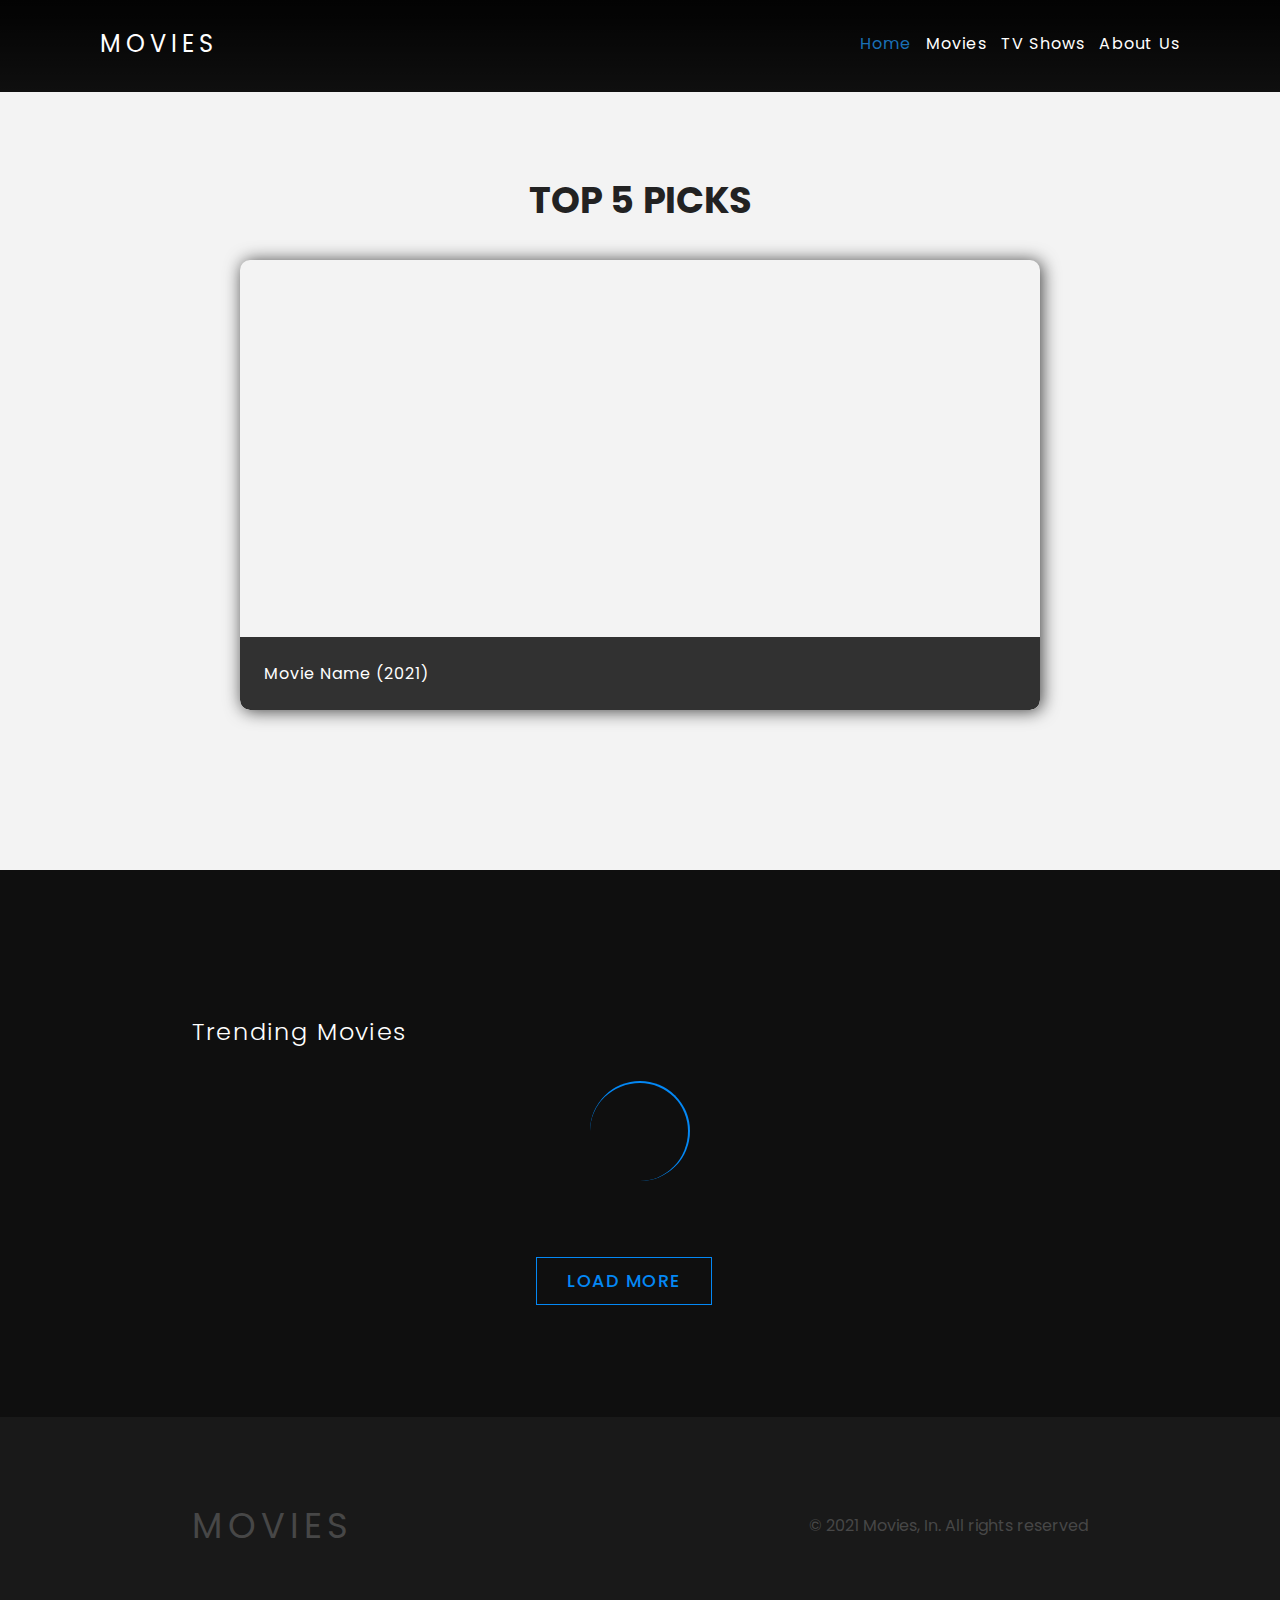
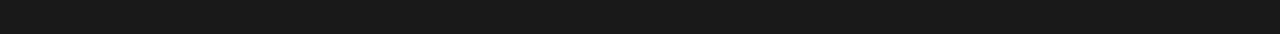
<file: index.html>
<html lang="en">
<head>
    <meta charset="UTF-8">
    <meta http-equiv="X-UA-Compatible" content="IE=edge">
    <meta name="type" content="movies" />
    <meta name="viewport" content="width=device-width, initial-scale=1.0">
    <title>Movies</title>
    <!-- CSS links -->
    <link rel="stylesheet" href="./css/navigation.css">
    <link rel="stylesheet" href="./css/footer.css">
    <link rel="stylesheet" href="./css/pop-up.css">
    <link rel="stylesheet" href="./css/modal.css">
    <link rel="stylesheet" href="./css/spinner.css">
    <link rel="stylesheet" href="./css/index.css">
    <link rel="stylesheet" href="./css/slider.css">
    <!-- Icons link -->
    <link rel="stylesheet" href="https://cdnjs.cloudflare.com/ajax/libs/font-awesome/6.0.0-beta2/css/all.min.css" integrity="sha512-YWzhKL2whUzgiheMoBFwW8CKV4qpHQAEuvilg9FAn5VJUDwKZZxkJNuGM4XkWuk94WCrrwslk8yWNGmY1EduTA==" crossorigin="anonymous" referrerpolicy="no-referrer">
</head>
<body>

    <nav>
        <div class="container">
            <div class="logo">
                <a href="#">
                    <i class="fas fa-tv"></i> Movies
                </a>
            </div>
            <div class="links">
                <button><i class="fas fa-bars"></i></button>
                <ul>
                    <li><a href="#">Home</a></li>
                    <li><a href="movies.html">Movies</a></li>
                    <li><a href="tv-shows.html">TV Shows</a></li>
                    <li><a href="about.html">About Us</a></li>
                </ul>
            </div>
        </div>
    </nav>

    <main>
        <h1>Top 5 Picks</h1>
        <div class="slider">
            <div class="container">
                <div class="img-loading"></div>
                <img src="./images/wide-backup.jpg" alt="movie-banner">
                <div class="button left-btn">
                    <button id="left"><i class="fas fa-chevron-left"></i></button>
                </div>
                <div class="button right-btn">
                    <button id="right"><i class="fas fa-chevron-right"></i></button>
                </div>
                <div class="slider-title">
                    <div class="slider-title-container">
                        Movie Name (2021)
                    </div>
                </div>
            </div>
        </div>
    </main>

    <div class="pop-up">
        <div class="container">
            <span>There are no more movies to load</span>
        </div>
    </div>

    <section class="trending-movies" id="trending-movies">
        <div class="continer">

            <div class="collection-type"><i class="fas fa-film"></i> Trending Movies</div>

            <div class="modal-window">
                <div class="selected-movie">
                    <div class="container">
                        <div class="information">
                            <div class="selected-poster">
                                <img src="./images/poster-backup.jpg" alt="movie">
                            </div>
                            <div class="details">
                                <h3 id="movie-title">Movie Title</h3>
                                <div class="row">
                                    <div class="detail">
                                        <div class="data" id="rating">
                                            <i class="far fa-star"></i> xxx%
                                        </div>
                                        <div class="text">Rating</div>
                                    </div>
                                    <div class="detail">
                                        <div class="data" id="voted">
                                            xxx
                                        </div>
                                        <div class="text">People voted</div>
                                    </div>
                                </div>
                                <div class="row">
                                    <div class="detail">
                                        <div class="data" id="release-date">
                                            xxxx-xx-xx
                                        </div>
                                        <div class="text">Release Date</div>
                                    </div>
                                    <div class="detail">
                                        <div class="data" id="language">
                                            xxx
                                        </div>
                                        <div class="text">Language</div>
                                    </div>
                                </div>
                                <div class="row">
                                    <div class="row-container">
                                        Genre: <span id="selected-genre-list">/</span>
                                    </div>
                                </div>
                            </div>
                        </div>
                        <div class="description">
                            <h3>Description:</h3>
                            <div class="desc-text">
                                <p>Lorem ipsum dolor sit, amet consectetur adipisicing elit.</p>
                            </div>
                        </div>
                    </div>
                </div>
            </div>
            
            <div class="spinner-container">
                <div class="spinner"></div>
            </div>

            <div class="collection" id="collection">
                
                <div class="box">
                    <div class="container">
                        <div class="poster">
                            <img src="./images/poster-backup.jpg" alt="movie-poster">
                            <div class="mask"></div>
                        </div>
                        <div class="mini-description">
                            <div class="box-title">Movie</div>
                            <div class="box-year">xxxx</div>
                        </div>
                    </div>
                </div>                

            </div>

            <div class="load-more">
                <button id="load">Load More</button>
            </div>

        </div>
    </section>

    <footer class="footer">
        <div class="container">
            <div class="cln logo">
                <a href="#">
                    <i class="fas fa-tv"></i> Movies
                </a>
            </div>
            <div class="cln">
                <ul>
                    <li><a href=""><i class="fab fa-facebook-f"></i></a></li>
                    <li><a href=""><i class="fab fa-twitter"></i></a></li>
                    <li><a href=""><i class="fab fa-instagram"></i></a></li>
                    <li><a href=""><i class="fab fa-google-plus-g"></i></a></li>
                </ul>
            </div>
            <div class="cln">&copy; 2021 Movies, In. All rights reserved</div>
        </div>
    </footer>

    <script src="js/index.js"></script>
</body>
</html>
</file>
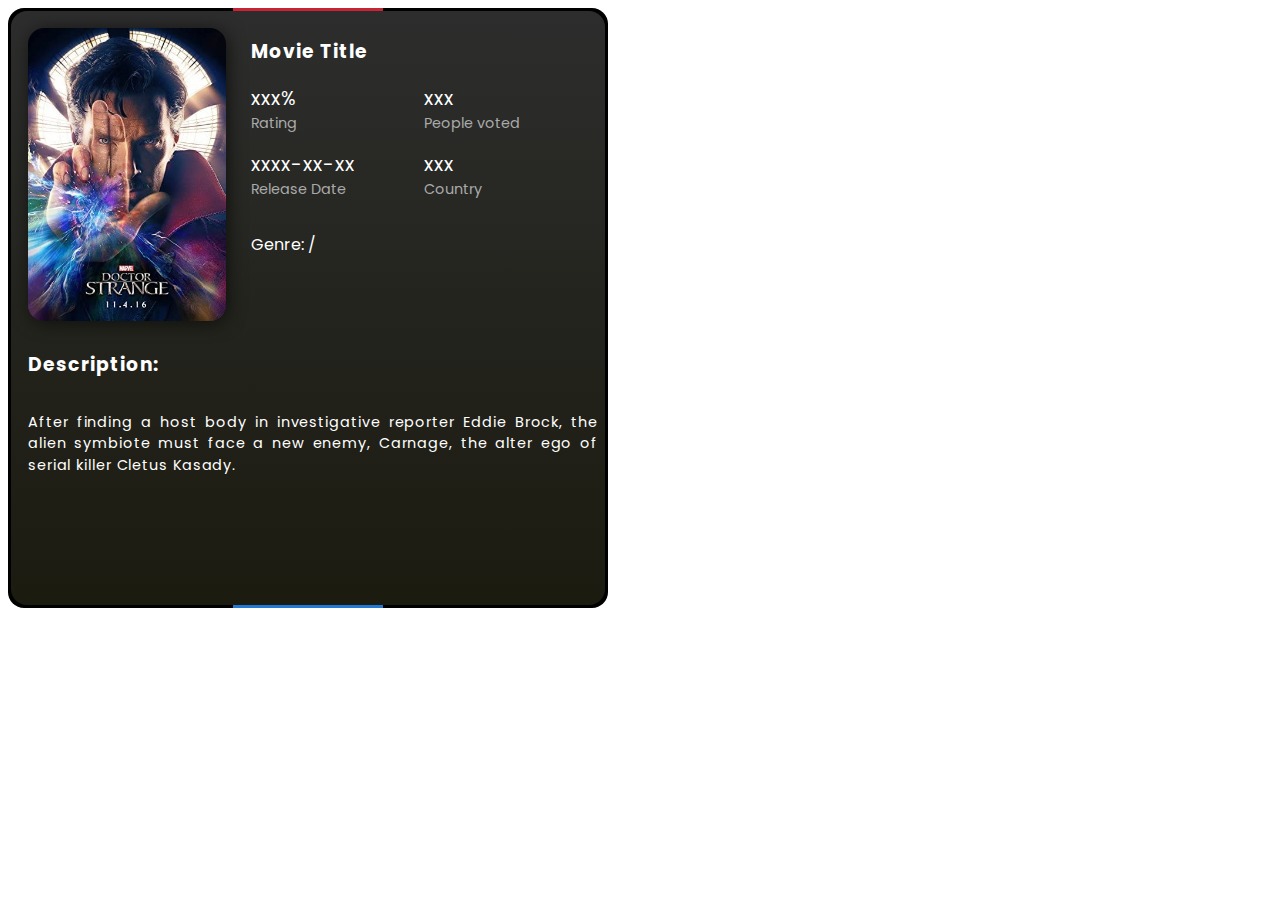
<file: modal.html>
<html lang="en">
<head>
    <meta charset="UTF-8">
    <meta http-equiv="X-UA-Compatible" content="IE=edge">
    <meta name="viewport" content="width=device-width, initial-scale=1.0">
    <title>Document</title>
    <link rel="stylesheet" href="./css/modal.css">
</head>
<body>

    <div class="selected-movie">
        <div class="container">
            <div class="information">
                <div class="selected-poster">
                    <img src="./images/movie1.jpg" alt="movie test">
                </div>
                <div class="details">
                    <h3>Movie Title</h3>
                    <div class="row">
                        <div class="detail">
                            <div class="data" id="rating">
                                xxx%
                            </div>
                            <div class="text">Rating</div>
                        </div>
                        <div class="detail">
                            <div class="data" id="voted">
                                xxx
                            </div>
                            <div class="text">People voted</div>
                        </div>
                    </div>
                    <div class="row">
                        <div class="detail">
                            <div class="data" id="release-date">
                                xxxx-xx-xx
                            </div>
                            <div class="text">Release Date</div>
                        </div>
                        <div class="detail">
                            <div class="data" id="country">
                                xxx
                            </div>
                            <div class="text">Country</div>
                        </div>
                    </div>
                    <div class="row">
                        <div class="row-container">
                            Genre: <span id="selected-genre-list">/</span>
                        </div>
                    </div>
                </div>
            </div>
            <div class="description">
                <h3>Description:</h3>
                <div class="desc-text">
                    <p>After finding a host body in investigative reporter Eddie Brock, the alien symbiote must face a new enemy, Carnage, the alter ego of serial killer Cletus Kasady.</p>
                </div>
                <!-- <p>Ceres aut facilis cumque recusandcing eliemque ad ut repudiandae neque debitiscusandcing eliemque ad ut repudiandae neque debitiscusandcing eliemque ad ut repudiandae neque debitis quas optio quasi fuga, ea hic. In nisi labore excepturi. Rerum, fugit magnam. tempora inventore? Velit ullam accusantium at, minus numquam enim. Lorem ipsum dolor sit amet consectetur adipisicing elit. Placeat sit earum in, quasi error ipsam aliquam quibusdam excepturi maxime dolor eveniet, accusantium culpa eos officiis consequatur soluta natus nulla maiores.</p> -->
            </div>
        </div>
    </div>
    
</body>
</html>
</file>
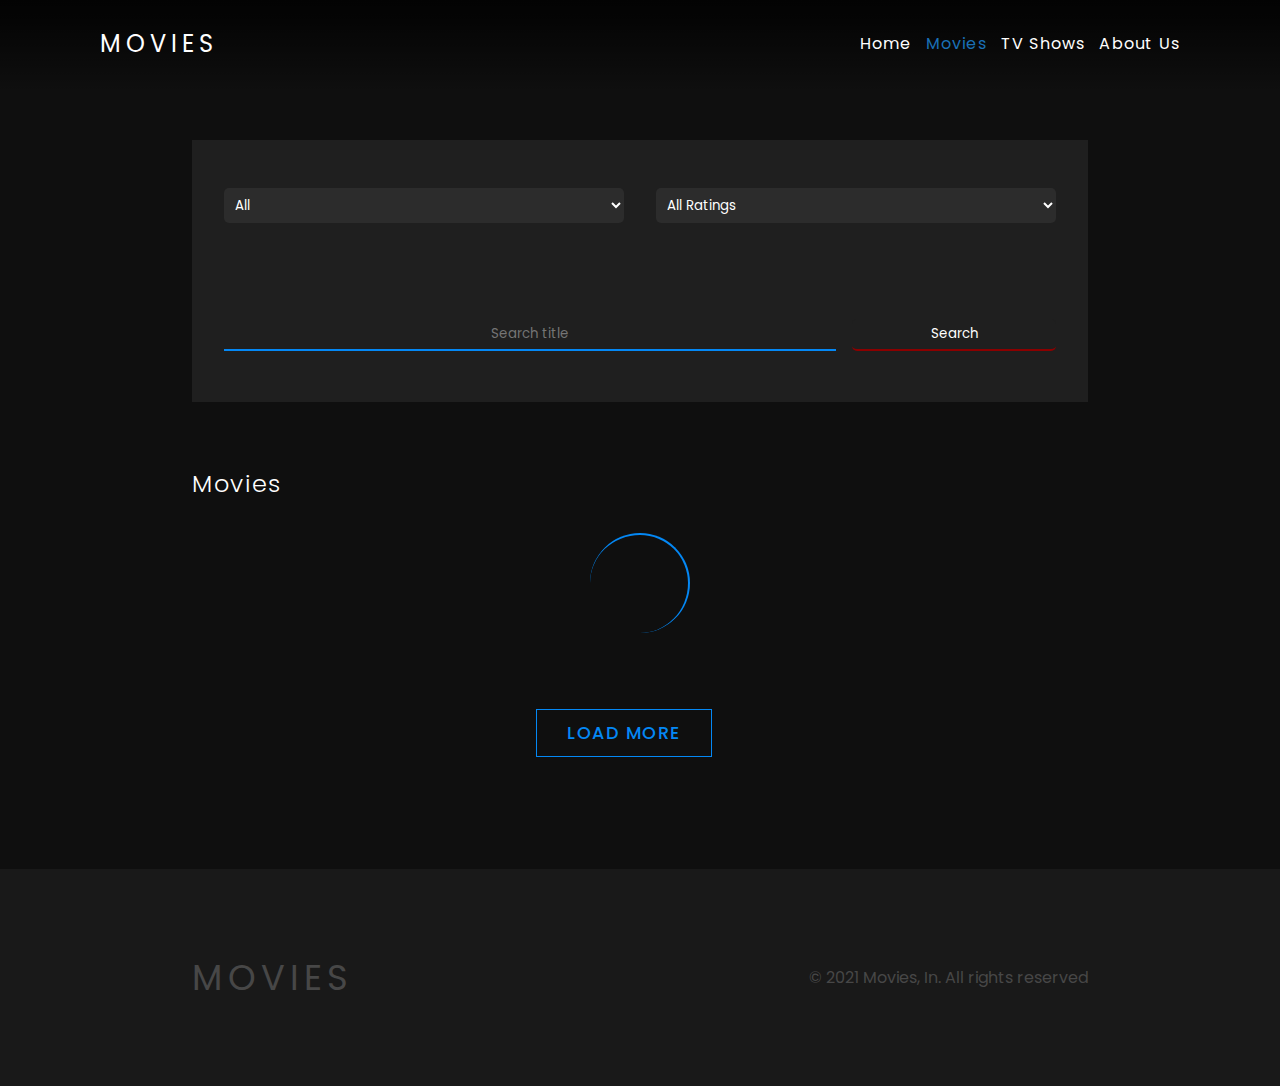
<file: movies.html>
<html lang="en">
<head>
    <meta charset="UTF-8">
    <meta http-equiv="X-UA-Compatible" content="IE=edge">
    <meta name="type" content="movies" />
    <meta name="viewport" content="width=device-width, initial-scale=1.0">
    <title>Movies</title>
    <!-- CSS links -->
    <link rel="stylesheet" href="./css/navigation.css">
    <link rel="stylesheet" href="./css/footer.css">
    <link rel="stylesheet" href="./css/pop-up.css">
    <link rel="stylesheet" href="./css/modal.css">
    <link rel="stylesheet" href="./css/spinner.css">
    <link rel="stylesheet" href="./css/movies.css">
    <link rel="stylesheet" href="./css/index.css">
    <!-- Icons link -->
    <link rel="stylesheet" href="https://cdnjs.cloudflare.com/ajax/libs/font-awesome/6.0.0-beta2/css/all.min.css" integrity="sha512-YWzhKL2whUzgiheMoBFwW8CKV4qpHQAEuvilg9FAn5VJUDwKZZxkJNuGM4XkWuk94WCrrwslk8yWNGmY1EduTA==" crossorigin="anonymous" referrerpolicy="no-referrer">
</head>
<body>

    <nav>
        <div class="container">
            <div class="logo">
                <a href="index.html">
                    <i class="fas fa-tv"></i> Movies
                </a>
            </div>
            <div class="links">
                <button><i class="fas fa-bars"></i></button>
                <ul>
                    <li><a href="index.html">Home</a></li>
                    <li><a href="#">Movies</a></li>
                    <li><a href="tv-shows.html">TV Shows</a></li>
                    <li><a href="about.html">About Us</a></li>
                </ul>
            </div>
        </div>
    </nav>

    <div class="pop-up">
        <div class="container">
            <span>There are no more movies to load</span>
        </div>
    </div>

    <section class="trending-movies" id="trending-movies">
        <div class="continer">

            <div class="filters">
                <form id="form">
                    
                    <div class="row row-grid">
                        <div class="genre">
                            <select name="genre" id="genre">
                                <option value="" disabled> - Select Genre - </option>
                                <option value="0" selected>All</option>
                            </select>
                        </div>

                        <div class="rating">
                            <select name="movies-rating" id="movies-rating">
                                <option value="" disabled> - Select Rating - </option>
                                <option value="0" selected>All Ratings</option>
                                <option value="1">High Rated (70% ... 100%)</option>
                                <option value="2">Mid Rated (40% ... 70%)</option>
                                <option value="3">Low Rated (0% ... 40%)</option>
                            </select>
                        </div>
                    </div>

                    <div class="row">
                        <div class="search">
                            <input type="text" placeholder="Search title" id="search" autocomplete = "off">
                            <button><i class="fas fa-search"></i> Search</button>
                        </div>
                    </div>

                </form>
            </div>

            <div class="collection-type"><i class="fas fa-search"></i> Movies</div>

            <div class="modal-window">
                <div class="selected-movie">
                    <div class="container">
                        <div class="information">
                            <div class="selected-poster">
                                <img src="./images/poster-backup.jpg" alt="movie">
                            </div>
                            <div class="details">
                                <h3 id="movie-title">Movie Title</h3>
                                <div class="row">
                                    <div class="detail">
                                        <div class="data" id="rating">
                                            <i class="far fa-star"></i> xxx%
                                        </div>
                                        <div class="text">Rating</div>
                                    </div>
                                    <div class="detail">
                                        <div class="data" id="voted">
                                            xxx
                                        </div>
                                        <div class="text">People voted</div>
                                    </div>
                                </div>
                                <div class="row">
                                    <div class="detail">
                                        <div class="data" id="release-date">
                                            xxxx-xx-xx
                                        </div>
                                        <div class="text">Release Date</div>
                                    </div>
                                    <div class="detail">
                                        <div class="data" id="language">
                                            xxx
                                        </div>
                                        <div class="text">Language</div>
                                    </div>
                                </div>
                                <div class="row">
                                    <div class="row-container">
                                        Genre: <br> <span id="selected-genre-list">/</span>
                                    </div>
                                </div>
                            </div>
                        </div>
                        <div class="description">
                            <h3>Description:</h3>
                            <div class="desc-text">
                                <p>Lorem ipsum dolor sit, amet consectetur adipisicing elit.</p>
                            </div>
                        </div>
                    </div>
                </div>
            </div>
            
            <div class="spinner-container">
                <div class="spinner"></div>
            </div>

            <div class="collection" id="collection">
                
                <div class="box">
                    <div class="container">
                        <div class="poster">
                            <img src="./images/poster-backup.jpg" alt="movie-poster">
                            <div class="mask"></div>
                        </div>
                        <div class="mini-description">
                            <div class="box-title">Movie</div>
                            <div class="box-year">xxxx</div>
                        </div>
                    </div>
                </div>                

            </div>

            <div class="load-more">
                <button id="load">Load More</button>
            </div>

        </div>
    </section>


    <footer class="footer">
        <div class="container">
            <div class="cln logo">
                <a href="index.html">
                    <i class="fas fa-tv"></i> Movies
                </a>
            </div>
            <div class="cln">
                <ul>
                    <li><a href=""><i class="fab fa-facebook-f"></i></a></li>
                    <li><a href=""><i class="fab fa-twitter"></i></a></li>
                    <li><a href=""><i class="fab fa-instagram"></i></a></li>
                    <li><a href=""><i class="fab fa-google-plus-g"></i></a></li>
                </ul>
            </div>
            <div class="cln">&copy; 2021 Movies, In. All rights reserved</div>
        </div>
    </footer>

    <script src="./js/index.js"></script>
        
</body>
</html>
</file>
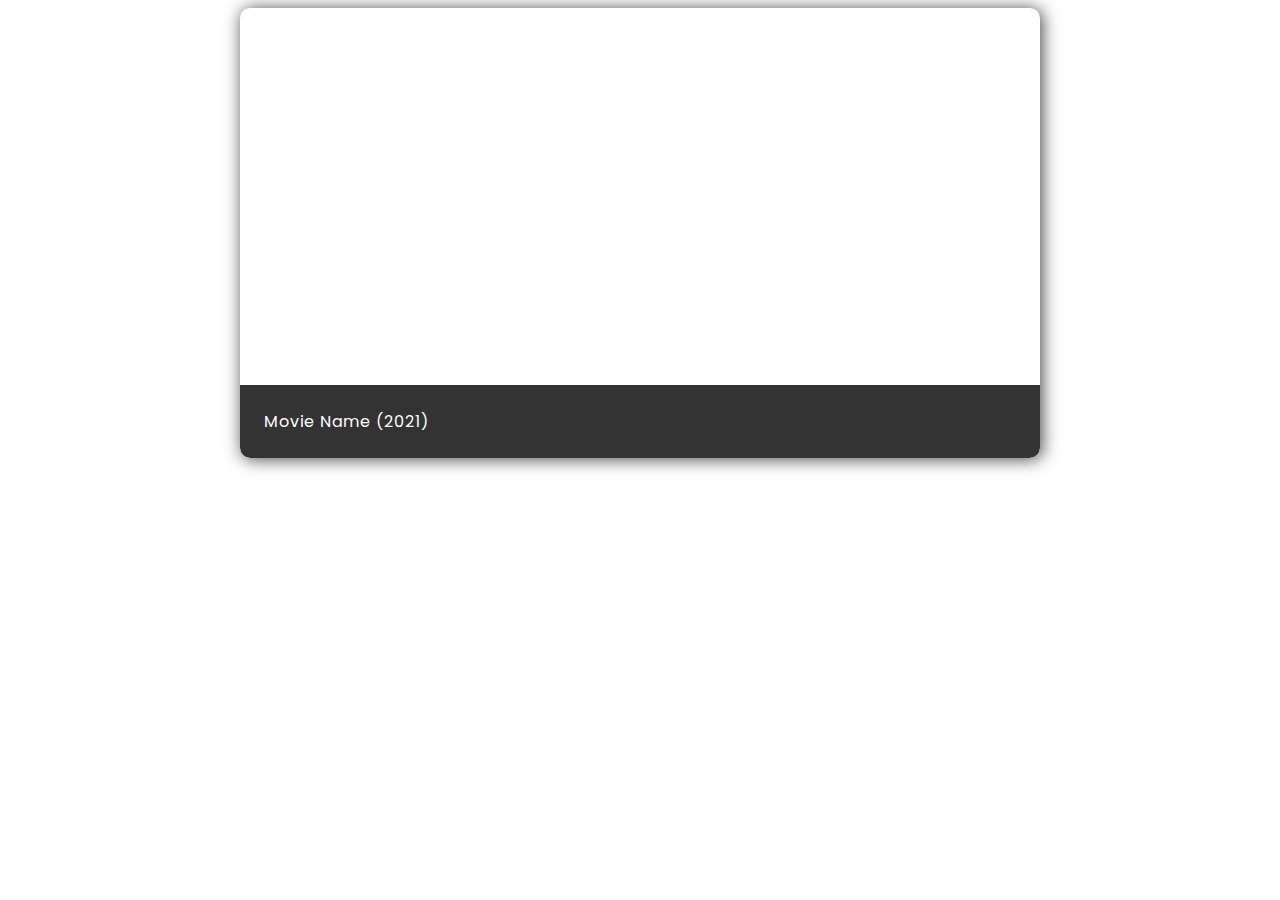
<file: slider.html>
<html lang="en">
<head>
    <meta charset="UTF-8">
    <meta http-equiv="X-UA-Compatible" content="IE=edge">
    <meta name="viewport" content="width=device-width, initial-scale=1.0">
    <title>Document</title>
    <link rel="stylesheet" href="./css/slider.css">
    <link rel="stylesheet" href="https://cdnjs.cloudflare.com/ajax/libs/font-awesome/6.0.0-beta2/css/all.min.css" integrity="sha512-YWzhKL2whUzgiheMoBFwW8CKV4qpHQAEuvilg9FAn5VJUDwKZZxkJNuGM4XkWuk94WCrrwslk8yWNGmY1EduTA==" crossorigin="anonymous" referrerpolicy="no-referrer">
</head>
<body>

    <div class="slider">
        <div class="container">
            <div class="img-loading"></div>
            <!-- <img src="./images/wide-backup.jpg" alt="movie-banner"> -->
            <div class="button left-btn">
                <button><i class="fas fa-chevron-left"></i></button>
            </div>
            <div class="button right-btn">
                <button><i class="fas fa-chevron-right"></i></button>
            </div>
            <div class="slider-title">
                <div class="slider-title-container">
                    Movie Name (2021)
                </div>
            </div>
        </div>
    </div>

</body>
</html>
</file>
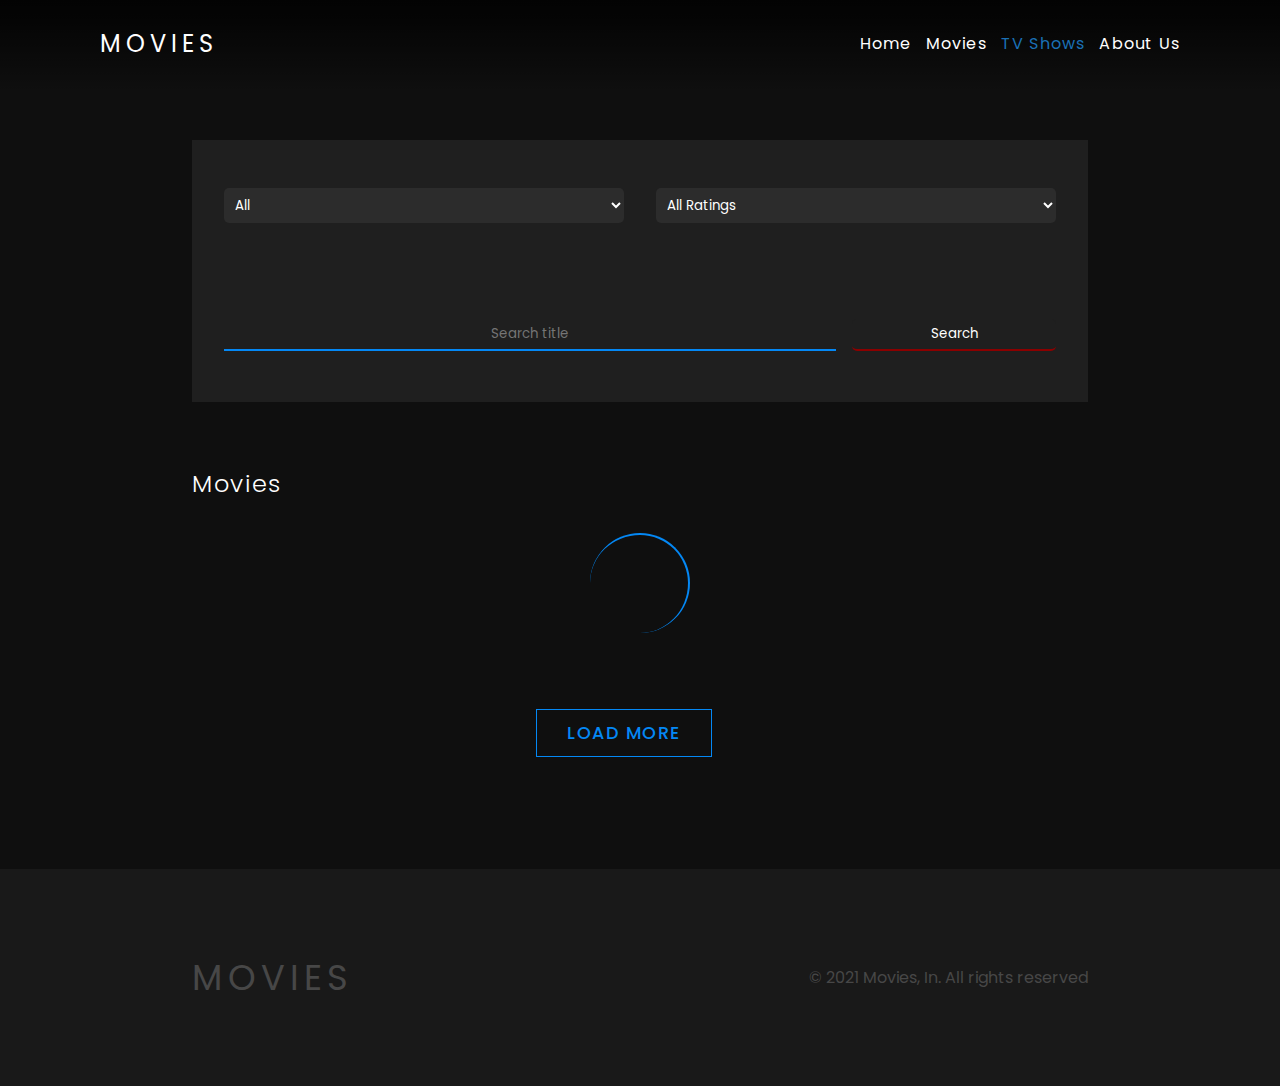
<file: tv-shows.html>
<html lang="en">
<head>
    <meta charset="UTF-8">
    <meta http-equiv="X-UA-Compatible" content="IE=edge">
    <meta name="type" content="tv-shows" />
    <meta name="viewport" content="width=device-width, initial-scale=1.0">
    <title>Movies</title>
    <!-- CSS links -->
    <link rel="stylesheet" href="./css/navigation.css">
    <link rel="stylesheet" href="./css/footer.css">
    <link rel="stylesheet" href="./css/pop-up.css">
    <link rel="stylesheet" href="./css/modal.css">
    <link rel="stylesheet" href="./css/spinner.css">
    <link rel="stylesheet" href="./css/movies.css">
    <link rel="stylesheet" href="./css/index.css">
    <!-- Icons link -->
    <link rel="stylesheet" href="https://cdnjs.cloudflare.com/ajax/libs/font-awesome/6.0.0-beta2/css/all.min.css" integrity="sha512-YWzhKL2whUzgiheMoBFwW8CKV4qpHQAEuvilg9FAn5VJUDwKZZxkJNuGM4XkWuk94WCrrwslk8yWNGmY1EduTA==" crossorigin="anonymous" referrerpolicy="no-referrer">
</head>
<body>

    <nav>
        <div class="container">
            <div class="logo">
                <a href="index.html">
                    <i class="fas fa-tv"></i> Movies
                </a>
            </div>
            <div class="links">
                <button><i class="fas fa-bars"></i></button>
                <ul>
                    <li><a href="index.html">Home</a></li>
                    <li><a href="movies.html">Movies</a></li>
                    <li><a href="#">TV Shows</a></li>
                    <li><a href="about.html">About Us</a></li>
                </ul>
            </div>
        </div>
    </nav>

    <div class="pop-up">
        <div class="container">
            <span>There are no more movies to load</span>
        </div>
    </div>

    <section class="trending-movies" id="trending-movies">
        <div class="continer">

            <div class="filters">
                <form id="form">
                    
                    <div class="row row-grid">
                        <div class="genre">
                            <select name="genre" id="genre">
                                <option value="" disabled> - Select Genre - </option>
                                <option value="0" selected>All</option>
                            </select>
                        </div>

                        <div class="rating">
                            <select name="movies-rating" id="movies-rating">
                                <option value="" disabled> - Select Rating - </option>
                                <option value="0" selected>All Ratings</option>
                                <option value="1">High Rated (70% ... 100%)</option>
                                <option value="2">Mid Rated (40% ... 70%)</option>
                                <option value="3">Low Rated (0% ... 40%)</option>
                            </select>
                        </div>
                    </div>

                    <div class="row">
                        <div class="search">
                            <input type="text" placeholder="Search title" id="search" autocomplete = "off">
                            <button><i class="fas fa-search"></i> Search</button>
                        </div>
                    </div>

                </form>
            </div>

            <div class="collection-type"><i class="fas fa-search"></i> Movies</div>

            <div class="modal-window">
                <div class="selected-movie">
                    <div class="container">
                        <div class="information">
                            <div class="selected-poster">
                                <img src="./images/poster-backup.jpg" alt="movie">
                            </div>
                            <div class="details">
                                <h3 id="movie-title">Movie Title</h3>
                                <div class="row">
                                    <div class="detail">
                                        <div class="data" id="rating">
                                            <i class="far fa-star"></i> xxx%
                                        </div>
                                        <div class="text">Rating</div>
                                    </div>
                                    <div class="detail">
                                        <div class="data" id="voted">
                                            xxx
                                        </div>
                                        <div class="text">People voted</div>
                                    </div>
                                </div>
                                <div class="row">
                                    <div class="detail">
                                        <div class="data" id="release-date">
                                            xxxx-xx-xx
                                        </div>
                                        <div class="text">Release Date</div>
                                    </div>
                                    <div class="detail">
                                        <div class="data" id="language">
                                            xxx
                                        </div>
                                        <div class="text">Language</div>
                                    </div>
                                </div>
                                <div class="row">
                                    <div class="row-container">
                                        Genre: <br> <span id="selected-genre-list">/</span>
                                    </div>
                                </div>
                            </div>
                        </div>
                        <div class="description">
                            <h3>Description:</h3>
                            <div class="desc-text">
                                <p>Lorem ipsum dolor sit, amet consectetur adipisicing elit.</p>
                            </div>
                        </div>
                    </div>
                </div>
            </div>
            
            <div class="spinner-container">
                <div class="spinner"></div>
            </div>

            <div class="collection" id="collection">
                
                <div class="box">
                    <div class="container">
                        <div class="poster">
                            <img src="./images/poster-backup.jpg" alt="movie-poster">
                            <div class="mask"></div>
                        </div>
                        <div class="mini-description">
                            <div class="box-title">Movie</div>
                            <div class="box-year">xxxx</div>
                        </div>
                    </div>
                </div>                

            </div>

            <div class="load-more">
                <button id="load">Load More</button>
            </div>

        </div>
    </section>


    <footer class="footer">
        <div class="container">
            <div class="cln logo">
                <a href="index.html">
                    <i class="fas fa-tv"></i> Movies
                </a>
            </div>
            <div class="cln">
                <ul>
                    <li><a href=""><i class="fab fa-facebook-f"></i></a></li>
                    <li><a href=""><i class="fab fa-twitter"></i></a></li>
                    <li><a href=""><i class="fab fa-instagram"></i></a></li>
                    <li><a href=""><i class="fab fa-google-plus-g"></i></a></li>
                </ul>
            </div>
            <div class="cln">&copy; 2021 Movies, In. All rights reserved</div>
        </div>
    </footer>

    <script src="./js/index.js"></script>
        
</body>
</html>
</file>
<file: css/navigation.css>
nav a {
    text-decoration: none;
}
nav ul {
    padding: 0;
}

nav {
    width: 100%;
    /* position: absolute;
    top: 0;
    left: 0; */
    z-index: 1;
    padding: 15px 100px 20px;
    background: rgba(0, 0, 0, 1);
    background: linear-gradient(180deg, rgba(0,0,0,0.8) 0%, rgba(0,0,0,0.7) 20%, rgba(0,0,0,0) 100%);
}

nav .container {
    display: grid;
    grid-template-columns: repeat(2, 1fr);
}

nav .container div {
    display: flex;
    align-items: center;
}
nav .container div:last-child { justify-content: end; }

nav .search {
    background-color: transparent;
    border: 2px solid;
    padding:0.5rem 1rem;
    border-radius:50px;
    font-size: 0.8rem;
    color:#fff;
    font-family: inherit;
}

nav .search:focus {
    outline: 0;
    background-color: transparent;
}

nav .links {
    text-align: right;
}

nav .links a[href="#"] {
    color: rgb(26, 112, 182);
}

nav .links button { 
    display: none;
    font-size: 1.2rem;
}

nav a {
    color: #fff;
    letter-spacing: 1.2px;
}
.logo a { 
    font-size: 1.5rem;
    letter-spacing: 5px; 
    text-transform: uppercase;
}
nav .links a:hover {
    color: rgb(4, 136, 245);
    border-bottom: 2px solid rgb(4, 136, 245);
}

ul li{
    display: inline-block;
    margin-left: 10px;
}


@media screen and (max-width: 1000px) {
    nav .container {
        grid-template-columns: 1fr 2fr;
    }
}

@media screen and (max-width: 750px) {
    nav .container {
        grid-template-columns: 2fr 1fr;
    }
    nav .links {
        text-align: center;
    }
    nav .links ul {
        position: absolute;
        top: 0;
        left: 0;
        margin: 0;
        width: 100%;
        height: 100%;
        background-color: rgb(29, 29, 29);
        z-index: 100;
        padding: 1rem;
        display: none;
        flex-direction: column;
        justify-content: center;
        align-items: center;
    }
    nav .links li {
        display: block;
        margin: 1rem;
        width: 70%;
        padding-bottom: 5px;
        border-bottom: 1px solid white;
    }
    nav .links button {
        display: inline-block;
        background-color: transparent;
        border: none;
    }
}

@media screen and (max-width: 550px) {
    nav {
        padding: 15px 30px 10px;
    }
}
</file>
<file: css/footer.css>
footer {
    margin-top: 7rem;
    background-color: rgb(25, 25, 25);
    color: rgb(43, 43, 43);
    padding: 5rem 0;
}

footer .container {
    width: 70%;
    margin: auto;
    display: grid;
    grid-template-columns: repeat(3, 1fr);
}

footer .cln {
    height: 100%;
    display: flex;
    align-items: center;
}

footer .container .cln,
footer .container .cln a,
footer .container .cln i {
    color: rgb(71, 71, 71);
    transition: all .5s ease;
}

footer .container .cln li:hover i {
    color: rgb(4, 136, 245);
}

footer .container .cln:first-child a {
    font-size: 2.2rem;
}

footer .container .cln:nth-child(2) {
    justify-content: center;
}

footer .container .cln:nth-child(3) {
    justify-content: end;
}

footer li {
    font-size: 1.7rem;
    margin-right: 1.2rem;
}



@media screen and (max-width: 1000px) {
    footer .container {
        grid-template-columns: 1fr 1fr;
        grid-template-rows: 1fr 1fr;
    }
    footer .container .cln:first-child {
        grid-column: 1/3;
    }
    footer .container .cln:nth-child(2) {
        justify-content: start;
    }
}

@media screen and (max-width: 750px) {
    footer {
        padding: 3rem 0;
    }
    footer .container {
        width: 100%;
        grid-template-columns: 1fr;
        grid-template-rows: 1fr;
    }
    footer .container .cln:first-child {
        grid-column: 1/2;
    }
    footer.footer .container .cln {
        justify-content: center;
        margin-bottom: 1rem;
    }
}

@media screen and (max-width: 550px) {

}

@media screen and (max-width: 400px) {
    
}
</file>
<file: css/pop-up.css>
/* Google fonts */
@import url('https://fonts.googleapis.com/css2?family=Poppins:wght@200;300;400;500;600;700&display=swap');

* {
    box-sizing: border-box;
    font-family: 'Poppins', sans-serif;
    color: #fff;
}

.pop-up {
    background-color: rgb(31, 31, 31);
    padding: 10px 20px;
    display: inline-block;
    border-bottom: 2px solid red;
    box-shadow: 2px 2px 19px -2px rgba(0,0,0,0.75);
    -webkit-box-shadow: 2px 2px 19px -2px rgba(0,0,0,0.75);
    -moz-box-shadow: 2px 2px 19px -2px rgba(0,0,0,0.75);
    z-index: 100;
    position: fixed;
    top: -10%;
    left: 50%;
    transform: translateX(-50%);
    transition: all .5s ease;
}

@media screen and (max-width: 500px) {
    .pop-up {
        width: 80%;
        font-size: 0.9rem;
        text-align: center;
    }
}
</file>
<file: css/modal.css>
/* Google fonts */
@import url('https://fonts.googleapis.com/css2?family=Poppins:wght@200;300;400;500;600;700&display=swap');

* {
    box-sizing: border-box;
    font-family: 'Poppins', sans-serif;
    color: #fff;
}

/* === Scrollbar design === */

/* width */
::-webkit-scrollbar {
    width: 10px;
}

/* Track */
::-webkit-scrollbar-track {
    background-color: rgb(36, 36, 36);
}

/* Handle */
::-webkit-scrollbar-thumb {
    background-color: rgb(59, 59, 59);
}

/* Handle on hover */
::-webkit-scrollbar-thumb:hover {
    background-color: rgb(88, 88, 88);
}

/* body {
    display: flex;
    justify-content: center;
    align-items: center;
    background-color: black;
} */

.selected-movie {
    position: relative;
    width: 600px;
    height: 600px;
    border-radius: 1rem;
    background-color: rgb(44, 44, 44);
    background-color: black;
    display: flex;
    justify-content: center;
    align-items: center;
    overflow: hidden;
}

.selected-movie::before {
    content: '';
    width: 150px;
    height: 140%;
    position: absolute;
    border-radius: 1rem;
    background: rgb(4,136,245);
    background: linear-gradient(0deg, rgba(4,136,245,1) 0%, rgba(233,19,19,1) 100%);
    animation: rotate 5s linear infinite;
}

@keyframes rotate {
    0% {
        transform: rotate(0deg);
    }
    100% {
        transform: rotate(360deg);
    }
}

.selected-movie::after {
    content: '';
    position: absolute;
    inset: 3px;
    border-radius: 1rem;
    background-color: rgb(27, 27, 27);
    background: linear-gradient(0deg, rgba(27,27,16,1) 0%, rgba(45,45,45,1) 100%);
}

.selected-movie .container {
    width: 100%;
    height: 100%;
    padding: 10px;
    display: grid;
    grid-template-rows: 1fr 1fr;
}

.selected-movie .information {
    display: grid;
    grid-template-columns: 1.5fr 2.5fr;
    z-index: 5;
}

.selected-movie .selected-poster {
    padding: 10px;
}

.selected-movie img {
    width: 100%;
    height: 100%;
    border-radius: 1rem;
    box-shadow: 2px 2px 19px -2px rgba(0,0,0,0.75);
    -webkit-box-shadow: 2px 2px 19px -2px rgba(0,0,0,0.75);
    -moz-box-shadow: 2px 2px 19px -2px rgba(0,0,0,0.75);
}

.selected-movie .details {
    padding-left: 15px;
    padding-top: 0;
}

.selected-movie .details h3 {
    letter-spacing: 1px;
}

.selected-movie .details .row {
    width: 100%;
    margin-top: 1rem;
    display: grid;
    grid-template-columns: repeat(2, 1fr);
}

.selected-movie .details .row-container {
    width: 100%;
    grid-column: 1/3;
    margin-top: 1rem;
}

.selected-movie .details .data {
    font-size: 1.2rem;
    letter-spacing: 1px;
}
.selected-movie .details .text {
    font-size: 0.9rem;
    color:rgb(170, 170, 170);
}

.selected-movie .description {
    z-index: 5;
}

.selected-movie .description h3 {
    letter-spacing: 1px;
    padding-left: 10px;
}

.selected-movie .description .desc-text {
    text-align: justify;
    text-justify: inter-word;
    height: 180px;
    overflow-y: hidden;
}
.selected-movie .description .desc-text:hover {
    overflow-y: auto;
}

.selected-movie .description p {
    letter-spacing: 0.9px;
    line-height: 1.5;
    padding-left: 10px;
    font-size: 0.9rem;
}


@media screen and (max-width: 400px) {
    .selected-movie {
        width: 350px;
        height: 700px;
    }
    .selected-movie .information {
        grid-template-columns: 1fr;
        grid-template-rows: 1fr 1fr;
    }
    .selected-movie .description {
        padding-left: 5px;
    }
    .selected-movie .description h3{
        margin-bottom: 0;
    }
    .selected-movie .description .desc-text {
        height: 220px;
    }
}
</file>
<file: css/spinner.css>
/* Google fonts */
@import url('https://fonts.googleapis.com/css2?family=Poppins:wght@200;300;400;500;600;700&display=swap');

* {
    box-sizing: border-box;
    font-family: 'Poppins', sans-serif;
    color: #fff;
}

.spinner {
    background-color: transparent;
    width: 100px;
    height: 100px;
    margin: auto;
    margin-top: 1rem;
    margin-bottom: 1rem;
    border-radius: 100%;
    border-top: 2px solid rgb(4, 136, 245);
    border-right: 2px solid rgb(4, 136, 245);
    animation: spinnerRotate 2s linear infinite;
}

@keyframes spinnerRotate {
    0% {
        transform: rotate(0deg);
    }
    100% {
        transform: rotate(360deg);
    }
}
</file>
<file: css/index.css>
/* Google fonts */
@import url('https://fonts.googleapis.com/css2?family=Poppins:wght@200;300;400;500;600;700&display=swap');

* {
    box-sizing: border-box;
    font-family: 'Poppins', sans-serif;
    color: #fff;
}

a {
    text-decoration: none;
}
ul {
    padding: 0;
}

/* Scrollbar design */

/* width */
::-webkit-scrollbar {
    width: 10px;
}

/* Track */
::-webkit-scrollbar-track {
    background-color: rgb(36, 36, 36);
}

/* Handle */
::-webkit-scrollbar-thumb {
    background-color: rgb(59, 59, 59);
}

/* Handle on hover */
::-webkit-scrollbar-thumb:hover {
    background-color: rgb(88, 88, 88);
}

body {
    margin: 0;
    padding: 0;
    background-color: rgb(15, 15, 15);
}

ul li{
    display: inline-block;
    margin-left: 10px;
}

main {
    width: 100%;
    background-color: rgb(243, 243, 243);
    /* background-color: rgb(15, 15, 15); */
    padding: 5rem 1rem 10rem;
}

main h1 {
    color: rgb(34, 34, 34);
    max-width: 800px;
    margin: auto;
    margin-bottom: 2rem;
    font-size: 2.3rem;
    text-transform: uppercase;
    text-align: center;
}

/* ++++++++++++   NEW CODE  ++++++++++++++ */

section .modal-window {
    position: fixed;
    top: 0;
    left: 0;
    width: 100%;
    height: 100%;
    background-color: rgba(0, 0, 0, 0.7);
    z-index: 50;
    display: none;
    justify-content: center;
    align-items: center;
}

section.trending-movies {
    width: 70%;
    margin: auto;
    margin-top: 9rem;
}

.collection-type {
    font-size: 1.5rem;
    letter-spacing: 1.2px;
    font-weight: 300;
    margin-bottom: 1rem;
}

.collection {
    display: flex;
    flex-wrap: wrap;
    justify-content: space-between;
    padding: 30px 0;
    position: relative;
}



.spinner-container {
    width: 100%;
    display: none;
    justify-content: center;
    align-items: center;
  }


.box {
    width: 180px;
    height: 380px;
    cursor: pointer;
    transition: all .4s ease;
}
.collection .box:hover {
    transform: scale(1.1);
    z-index: 10;
}

.poster {
    width: 100%;
    height: 300px;
    position: relative;
    text-align: center;
}

.poster img {
    width: 100%;
    height: 100%;
}

.poster .mask {
    position: absolute;
    left: 0;
    bottom: 0;
    width: 100%;
    height: 50px;
    background: rgba(0,0,0,0);
    background: linear-gradient(0deg, rgba(0,0,0,1) 0%, rgba(0,0,0,1) 20%, rgba(0,0,0,0) 100%);
}

.mini-description {
    padding: 0 10px 10px;
    font-weight: 300;
    background-color: black;
}

.box-title {
    display: block;
    overflow: hidden;
    white-space: nowrap;
    text-overflow: ellipsis;
    text-transform: capitalize;
    margin-bottom: 2px;
}
.collection a:hover .box-title {
    border-bottom: 1px solid rgb(4, 136, 245);
}

.box-year {
    font-size: 0.9rem;
    opacity: 0.6;
    letter-spacing: 1px;
}

.trending-movies .load-more { text-align: center; margin-right: 2rem; }

.trending-movies .load-more button {
    border: 1px solid rgb(4, 136, 245);
    background-color: rgb(15, 15, 15);
    color: rgb(4, 136, 245);
    padding: 10px 30px;
    font-size: 1.1rem;
    font-weight: 500;
    letter-spacing: 1.5px;
    cursor: pointer;
    text-transform: uppercase;
    transition: all .5s ease;
}
.trending-movies .load-more button:hover {
    color: rgb(15, 15, 15);
    background-color: rgb(4, 136, 245);
    box-shadow: 0px 0px 14px 3px rgba(4,136,245,0.75);
    -webkit-box-shadow: 0px 0px 14px 3px rgba(4,136,245,0.75);
    -moz-box-shadow: 0px 0px 14px 3px rgba(4,136,245,0.75);
}

@media screen and (max-width: 1000px) {
    .trending-movies .box {
        width: 160px;
        height: 320px;
    }
    .trending-movies .poster {
        height: 230px;
    }
}

@media screen and (max-width: 750px) {
    section.trending-movies {
        width: 85%;
    }
}

@media screen and (max-width: 550px) {
    section.trending-movies {
        width: 85%;
    }
    .collection {
        justify-content: space-evenly;
    }
    .collection .box {
        margin-right: 0;
    }
    .trending-movies .load-more {
        margin-right: 0;
    }
}

@media screen and (max-width: 400px) {
    .trending-movies .box {
        width: 100%;
        height: 250px;
    }
    .trending-movies .poster {
        height: 165px;
    }
}
</file>
<file: css/slider.css>
/* Google fonts */
@import url('https://fonts.googleapis.com/css2?family=Poppins:wght@200;300;400;500;600;700&display=swap');

* {
    box-sizing: border-box;
    font-family: 'Poppins', sans-serif;
    color: #fff;
}
/* 
body {
    display: flex;
    justify-content: center;
    align-items: center;
} */

.slider {
    margin: auto;
    max-width: 800px;
    height: 450px;
    border-radius: 10px;
    overflow: hidden;
    box-shadow: 2px 1px 17px 0px rgba(0, 0, 0, 0.75);
    -webkit-box-shadow: 2px 1px 17px 0px rgba(0, 0, 0, 0.75);
    -moz-box-shadow: 2px 1px 17px 0px rgba(0, 0, 0, 0.75);
}

.slider .container {
    position: relative;
    width: 100%;
    height: 100%;
    border-radius: 10px;
}

.slider .img-loading {
    position: absolute;
    top: 0;
    left: 0;
    width: 100%;
    height: 100%;
    border-radius: 10px;
    animation: loadingAnimation .7s ease alternate infinite;
}
@keyframes loadingAnimation {
    0% {
        background-color: #fff;
    }
    100% {
        background-color: rgb(218, 218, 218);
    }
}

.slider img {
    position: absolute;
    top: 0;
    left: 0;
    width: 100%;
    height: 100%;
    border-radius: 10px;
    display: none;
    transition: all .5s ease;
}
.slider img:hover {
    transform: scale(1.1);
}

.slider .button {
    position: absolute;
    top: 50%;
    transform: translateY(-50%);
}

.slider .left-btn { left: 1%; }
.slider .right-btn { right: 1%; }

.slider .button button {
    background-color: transparent;
    border: none;
    cursor: pointer;
    font-size: 1.3rem;
    opacity: 0;
    transition: opacity .3s ease;
}

.slider:hover .button button {
    opacity: 1;
}

.slider .slider-title {
    position: absolute;
    bottom: 0;
    left: 0;
    width: 100%;
    padding: 1.5rem;
    background-color: rgba(0, 0, 0, 0.8);
    border-radius: 0px 0px 10px 10px;
    letter-spacing: 1px;
}

@media screen and (max-width: 500px) {
    .slider {
        width: 300px;
        height: 500px;
    }
}
</file>
<file: css/movies.css>
.navbar {
  overflow: hidden;
  background-color: transparent;
  font-family: inherit;
}
  
.navbar span {
  float: left;
  font-size: 16px;
  color: white;
  text-align: center;
  padding: 14px 16px;
  text-decoration: none;
}

.dropdown {
  float: left;
  overflow: hidden;
}

.dropdown .dropbtn {
  cursor: pointer;
  font-size: 16px;  
  border: none;
  outline: none;
  color: white;
  padding: 14px 16px;
  background-color: inherit;
  font-family: inherit;
  margin: 0;
}

.navbar span:hover, .dropdown:hover .dropbtn, .dropbtn:focus {
  background-color: rgb(4, 136, 245);
}

.dropdown-content {
  display: none;
  position: absolute;
  background-color: #f9f9f9;
  min-width: 160px;
  box-shadow: 0px 8px 16px 0px rgba(0,0,0,0.2);
  z-index: 1;
}

.dropdown-content span {
  float: none;
  color: black;
  padding: 12px 16px;
  text-decoration: none;
  display: block;
  text-align: left;
}

.dropdown-content span:hover {
  background-color: #ddd;
}

.show {
  display: block;
}


body section.trending-movies {
  margin-top: 3rem;
}

.filters {
  width: 100%;
  background-color: rgb(31, 31, 31);
  margin-bottom: 4rem;
}

form {
  display: grid;
  grid-template-rows: repeat(2, 1fr);
}

form .row-grid {
  display: grid;
  grid-template-columns: repeat(2, 1fr);
}
form .row {
  width: 100%;
  padding: 1rem;
}

form .row div {
  padding: 2rem 1rem;
}

form .row .search {
  display: grid;
  grid-template-columns: 3fr 1fr;
  grid-gap: 1rem;
}

form .search button {
  min-width: 90px;
  border: none;
  background-color: rgb(31, 31, 31);
  border-bottom: 2px solid rgb(139, 0, 0);
  border-radius: 5px;
  cursor: pointer;
  transition: background-color .5s ease;
}
form .search button:hover {
  background-color: rgb(139, 0, 0);
}

form select,
form input {
  width: 100%;
}

form input {
  background-color: rgb(31, 31, 31);
  border: none;
  border-bottom: 2px solid rgb(4, 136, 245);;
  padding: 5px 10px ;
  outline: none;
  text-align: center;
}

select {
  background-color: rgb(44, 44, 44);
  border: none;
  padding: 7px;
  border-radius: 5px;
  outline: none;
}

@media screen and (max-width: 500px) {
  form .row {
    padding: 0.7rem 0.5rem;
  }
  form .row-grid {
    grid-template-rows: repeat(2, 1fr);
    grid-template-columns: 1fr;
  }
  form .row .search {
    grid-template-columns: 1fr;
    grid-template-rows: repeat(2, 1fr);
    grid-gap: 2rem;
  }
}
</file>
